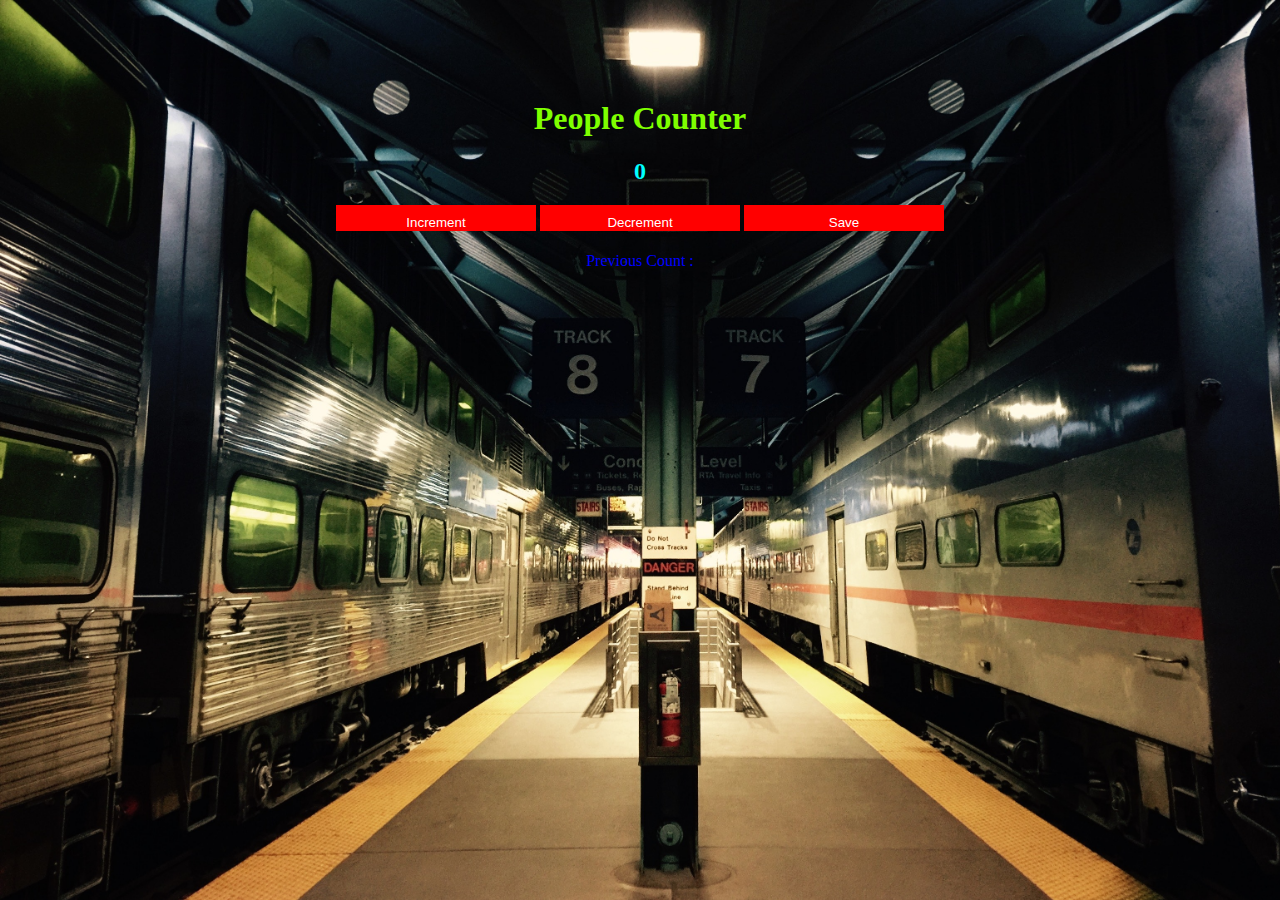
<file: Web Learning/HTML/counterindex.html>
<html lang="en">
  <head>
    <meta charset="UTF-8" />
    <meta http-equiv="X-UA-Compatible" content="IE=edge" />
    <meta name="viewport" content="width=device-width, initial-scale=1.0" />
    <title>Document</title>
    <link rel="stylesheet" href="../CSS/Counter.css" />
  </head>
  <body>
    <h1>People Counter</h1>
    <h2 id="counter">0</h2>

    <!--<script>
      document.getElementById("counter").innerHTML = 5;
    </script> -->

    <script src="../JavaScript/intro.js"></script>
    <button onclick="increment()">Increment</button>
    <button onclick="decrement()">Decrement</button>
    <button onclick="save()">Save</button>
    <p id="save-el">Previous Count :</p>
  </body>
</html>
</file>
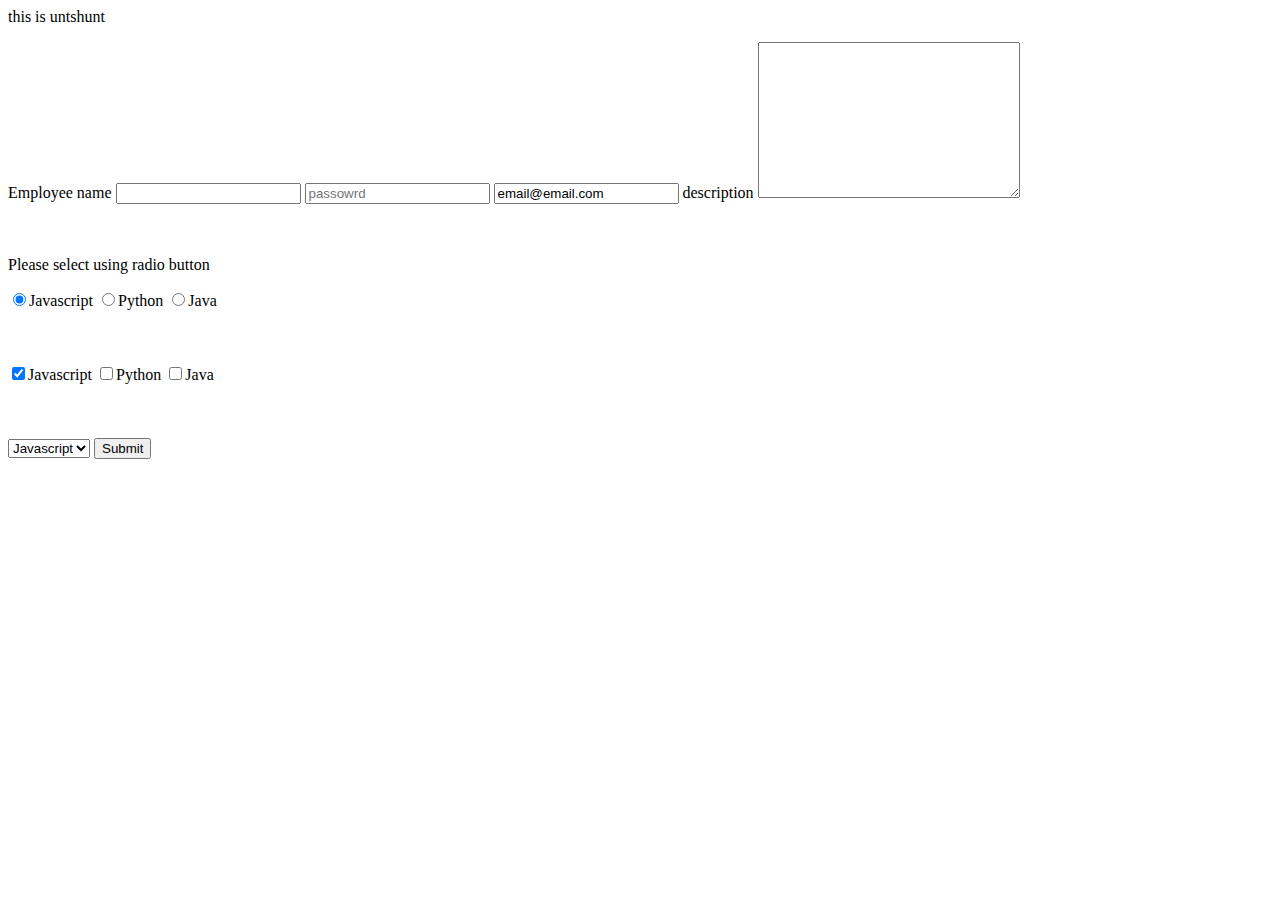
<file: Web Learning/HTML/Form.html>
<html lang="en">
  <head>
    <meta charset="UTF-8" />
    <meta name="viewport" content="width=device-width, initial-scale=1.0" />
    <title>Document</title>
  </head>
  <body>
    <p>this is untshunt</p>
    <form action="">
      <label for="name">Employee name</label>
      <input type="text" name="name" id="name" />
      <input type="password" placeholder="passowrd" />
      <input type="email" name="" id="" value="email@email.com" />
      <label for="descripiton">description</label>

      <textarea name="description" id="" cols="30" rows="10"></textarea>

      <br /><br /><br />
      <p>Please select using radio button</p>
      <input
        type="radio"
        checked
        name="coding"
        id=""
        value="Javascript"
      />Javascript
      <input type="radio" name="coding" id="" value="Python" />Python
      <input type="radio" name="coding" id="" value="Java" />Java
      <br /><br /><br /><br />

      <!-- Check box -->

      <input
        type="checkbox"
        name="coding1"
        checked
        id=""
        value="Javascript"
      />Javascript
      <input type="checkbox" name="coding1" id="" value="Python" />Python
      <input type="checkbox" name="coding1" id="" value="Java" />Java
      <br /><br /><br /><br />

      <!-- Select Box -->

      <select name="languages" id="">
        <option value="Javascript">Javascript</option>
        <option value="Java">Java</option>
        <option value="Python">Python</option>
      </select>

      <input type="submit" />
      <br />
      <!-- <button type="submit">Submit</button> -->
      <!-- shortcut keys ctrl+k ctrl+s -->
    </form>
  </body>
</html>
</file>
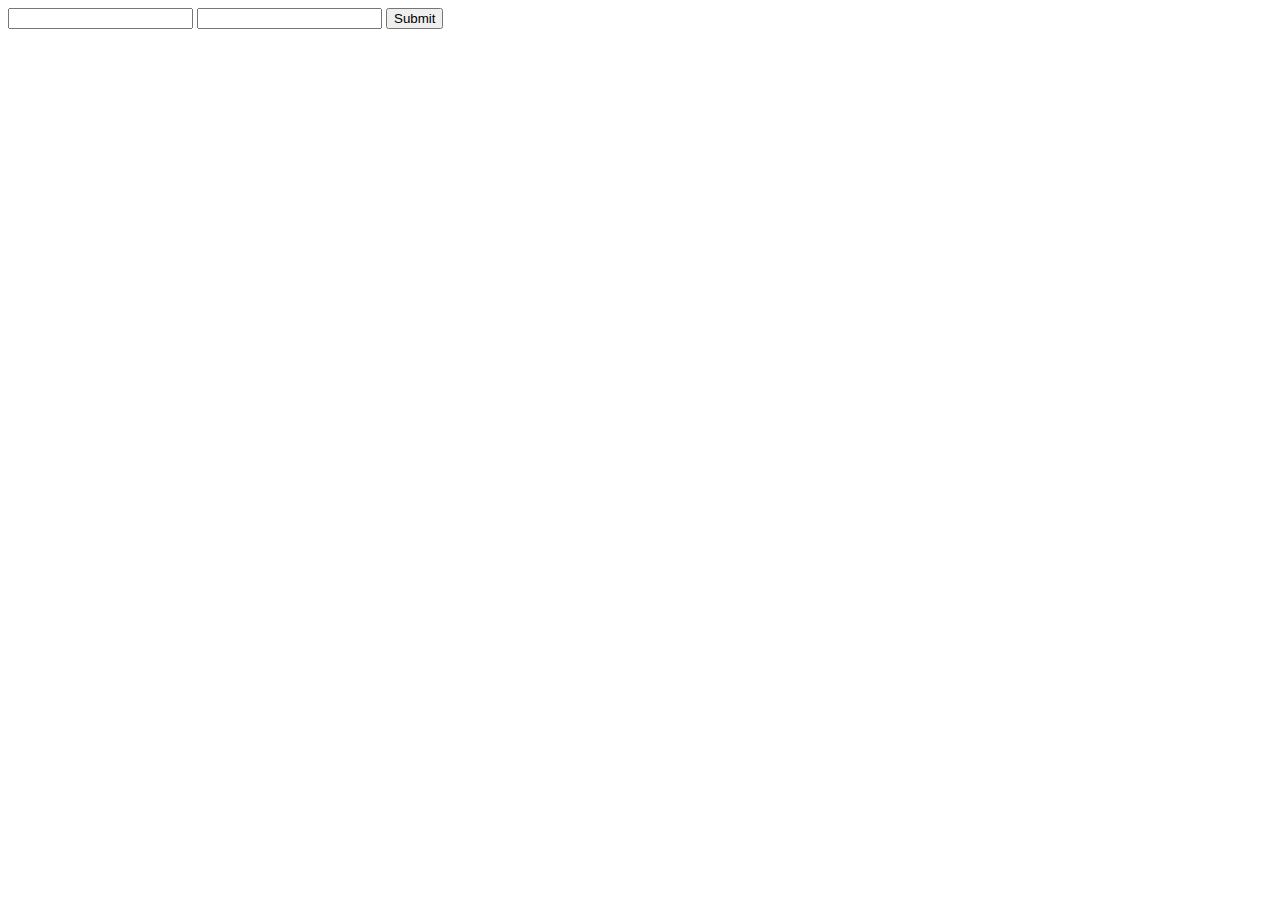
<file: Web Learning/HTML/name.html>
<!DOCTYPE html>
<html lang="en">
  <head>
    <meta charset="UTF-8" />
    <meta http-equiv="X-UA-Compatible" content="IE=edge" />
    <meta name="viewport" content="width=device-width, initial-scale=1.0" />
    <title>Full Name</title>
  </head>
  <body>
    <input type="text" name="First Name" id="firstName" />
    <input type="text" name="Last Name" id="lastName" />
    <button id="submit" onclick="printFullName()">Submit</button>
    <script src="../JavaScript/Name.js"></script>
  </body>
</html>
</file>
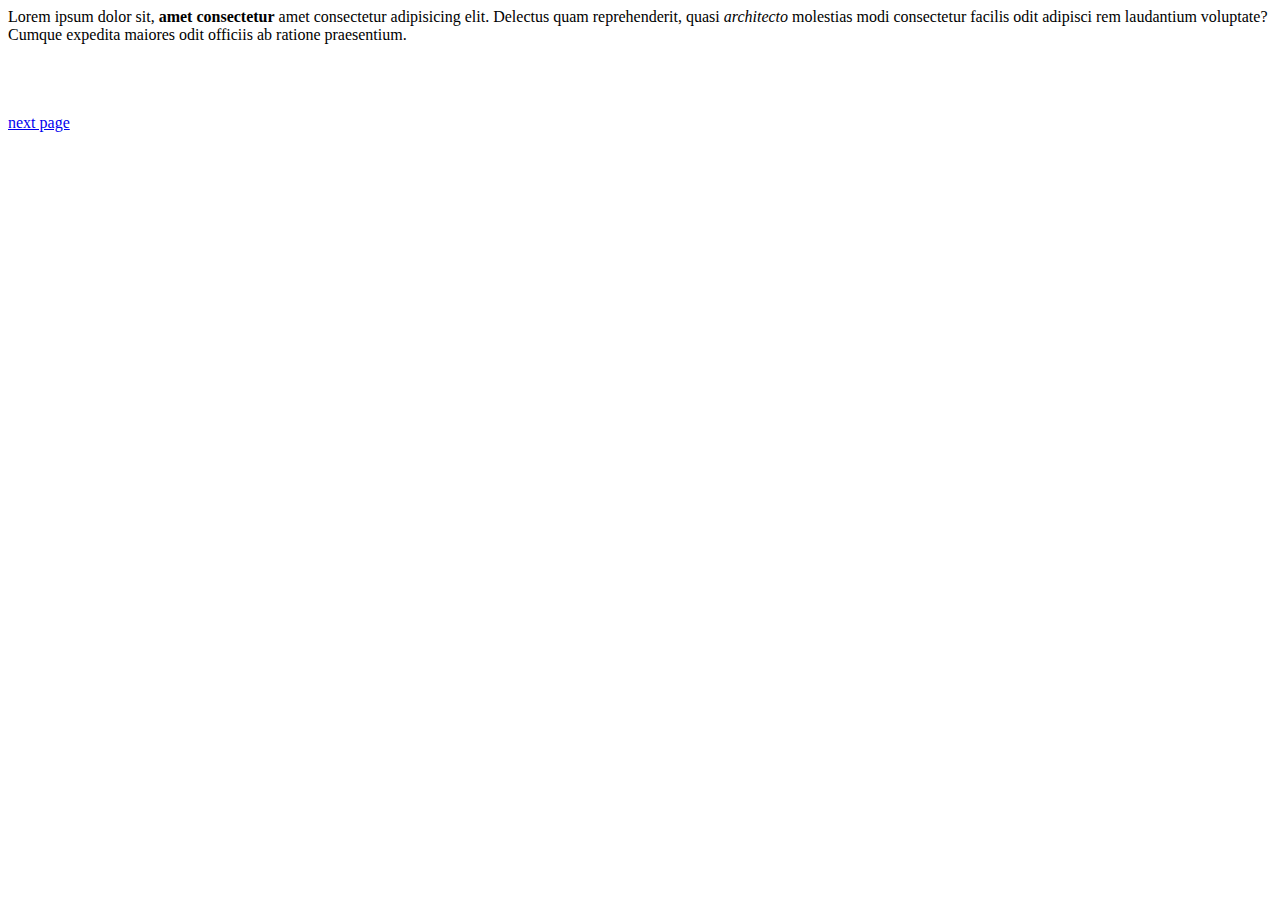
<file: Web Learning/HTML/second.html>
<html lang="en">
  <head>
    <meta charset="UTF-8" />
    <meta name="viewport" content="width=device-width, initial-scale=1.0" />
    <title>Document</title>
  </head>
  <body>
    <p>
      Lorem ipsum dolor sit, <strong>amet consectetur</strong> amet consectetur
      adipisicing elit. Delectus quam reprehenderit, quasi
      <em>architecto</em> molestias modi consectetur facilis odit adipisci rem
      laudantium voluptate? Cumque expedita maiores odit officiis ab ratione
      praesentium.
    </p>
  </body>
  <br /><br /><br />
  <a href="third.html">next page</a>
</html>
</file>
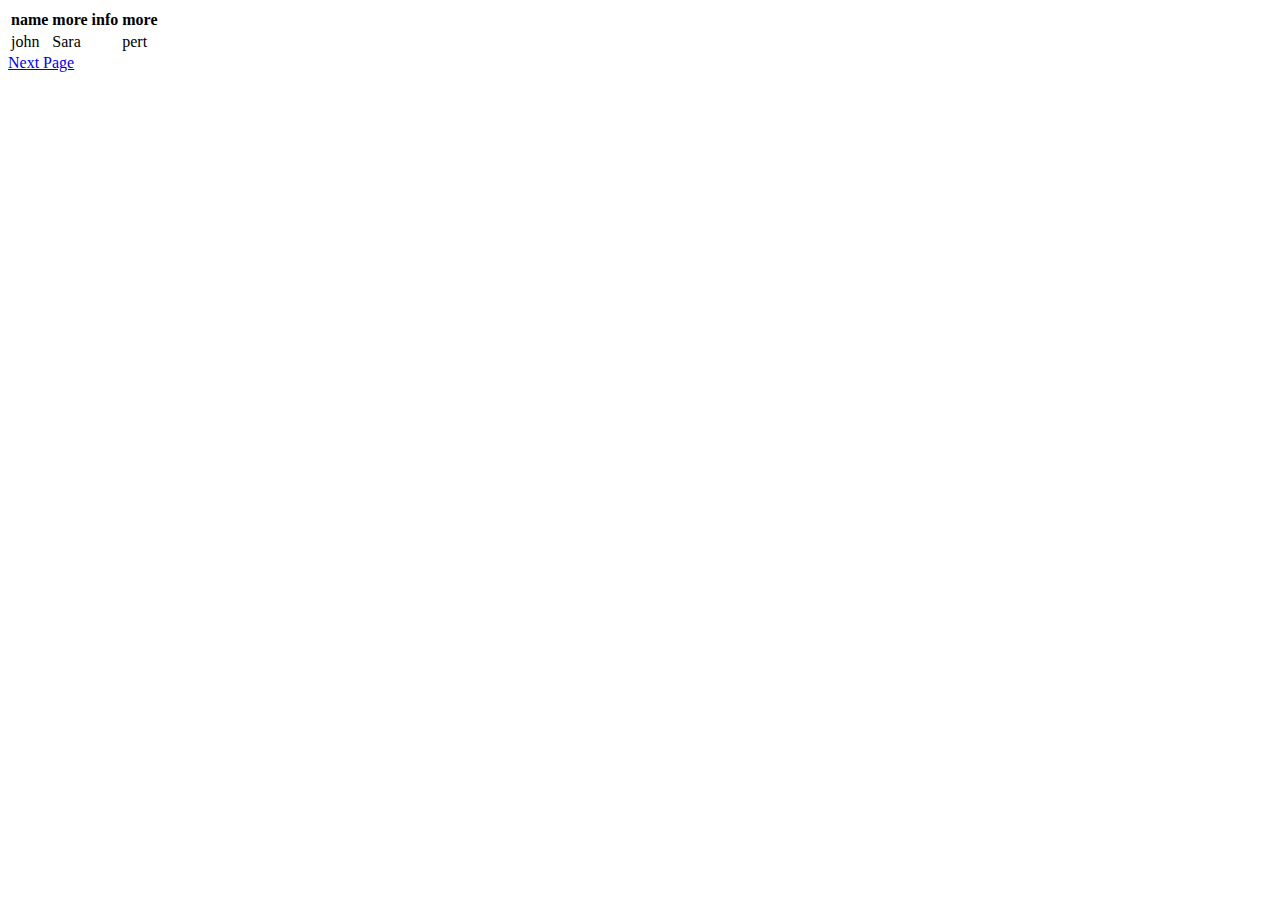
<file: Web Learning/HTML/table.html>
<html lang="en">
<head>
    <meta charset="UTF-8">
    <meta name="viewport" content="width=device-width, initial-scale=1.0">
    <title>Document</title>
</head>
<body>
   <table>
       <tr><th>name</th>
        <th>more info</th>
        <th>more</th>
    </tr>
       <tr>
           <td>john</td>
           <td>Sara</td>
           <td>pert</td>
       </tr>
   </table> 
   <a href="form.html">Next Page</a>
</body>
</html>
</file>
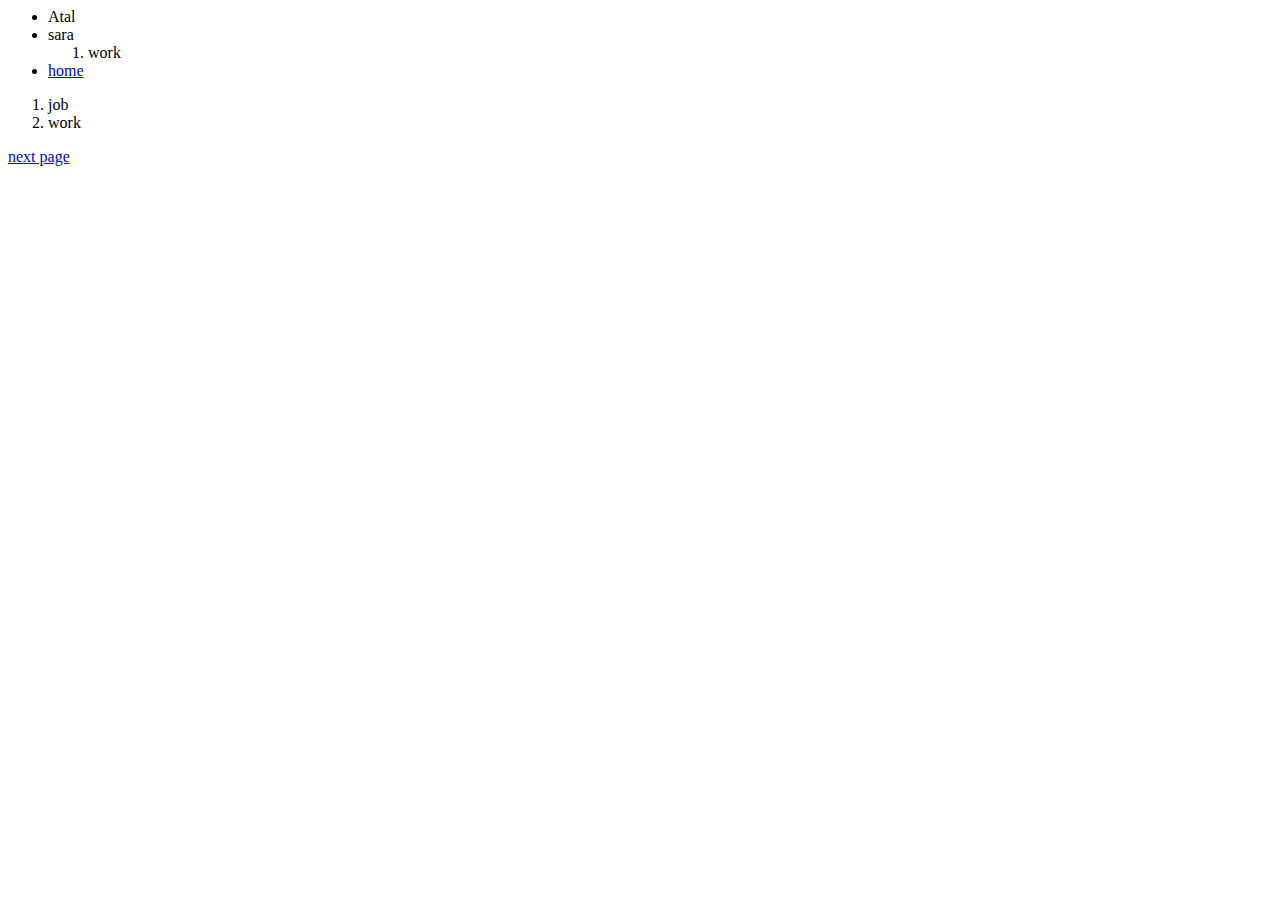
<file: Web Learning/HTML/third.html>
<html lang="en">
<head>
    <meta charset="UTF-8">
    <meta name="viewport" content="width=device-width, initial-scale=1.0">
    <title>Document</title>
</head>
<body>
    <ul>
        <li>Atal</li>
        <li>sara
        <ol>
            <li>work</li>
        </ol></li>
        <li><a href="#">home</a></li>


    </ul>
    <ol>
        <li>job</li>
        <li>work</li>
    </ol>
    <a href="table.html">next page
    </a>
</body>

</html>
</file>
<file: Web Learning/CSS/Counter.css>
body {
  background-image: url(../Images/pexels-w-w-889831.jpg);
  background-size: cover;
  text-align: center;
}
h1 {
  margin-top: 100px;
  color: chartreuse;
}
h2 {
  color: cyan;
}

button {
  border: none;
  padding-top: 10px;
  color: white;
  width: 200px;
  margin-bottom: 5px;
  background-color: red;
}
p {
  color: blue;
}
</file>
